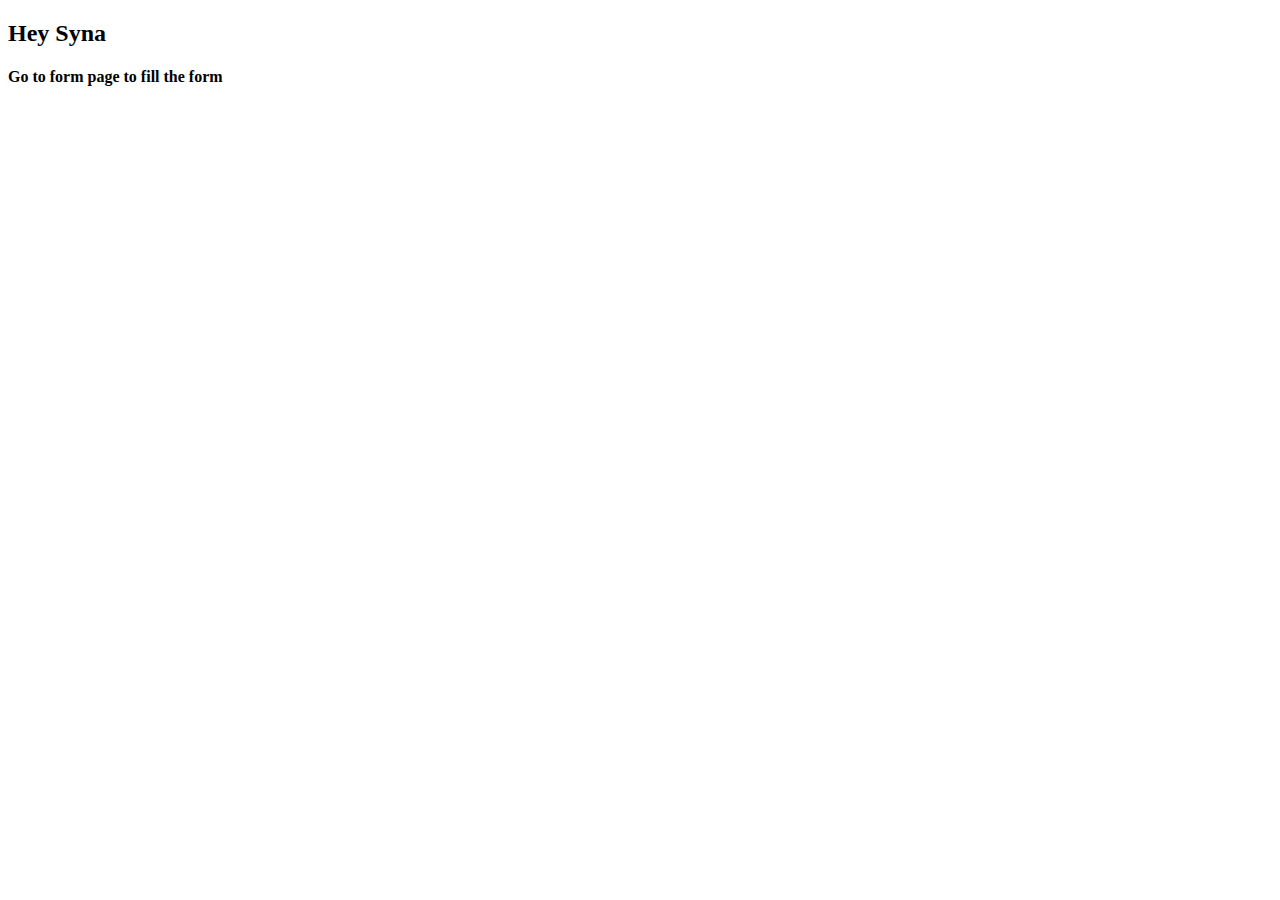
<file: https:/myEnv/forms/templates/form_templates/index.html>
<!DOCTYPE html>
<html lang="en">
  <head>
    <meta charset="UTF-8" />
    <meta http-equiv="X-UA-Compatible" content="IE=edge" />
    <meta name="viewport" content="width=device-width, initial-scale=1.0" />
    <!-- CSS only -->
    <link
      href="https://cdn.jsdelivr.net/npm/bootstrap@5.2.0/dist/css/bootstrap.min.css"
      rel="stylesheet"
      integrity="sha384-gH2yIJqKdNHPEq0n4Mqa/HGKIhSkIHeL5AyhkYV8i59U5AR6csBvApHHNl/vI1Bx"
      crossorigin="anonymous"
    />
    <title>Document</title>
  </head>
  <body>
    <div class="container">
      <div class="jumbotron">
        <h2>Hey Syna</h2>
        <h4>Go to form page to fill the form</h4>
      </div>
    </div>
  </body>
</html>
</file>
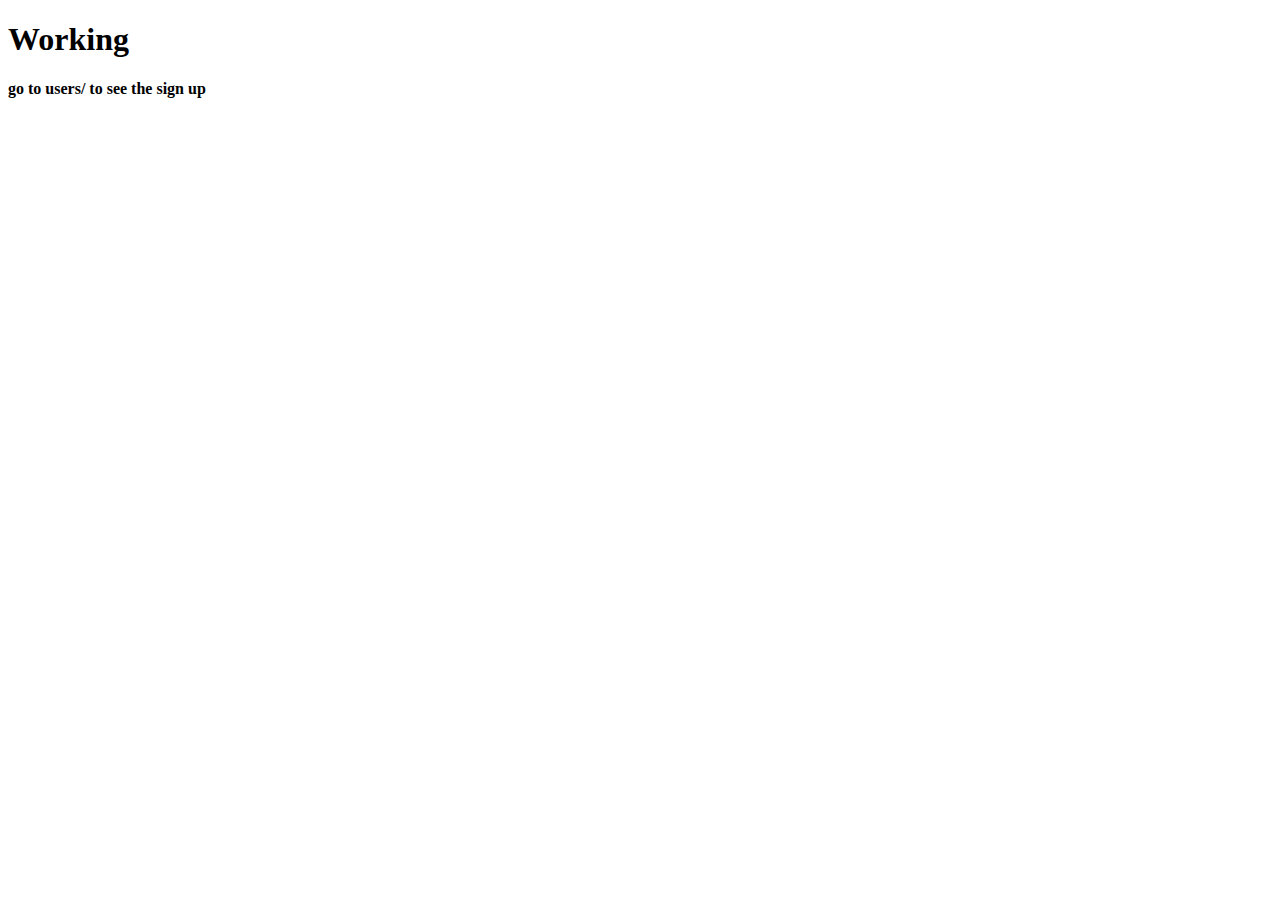
<file: https:/myEnv/ProOne/templates/appOne/index.html>
<!DOCTYPE html>
<html lang="en">
  <head>
    <meta charset="UTF-8" />
    <meta http-equiv="X-UA-Compatible" content="IE=edge" />
    <!-- CSS only -->
    <link
      href="https://cdn.jsdelivr.net/npm/bootstrap@5.2.0/dist/css/bootstrap.min.css"
      rel="stylesheet"
      integrity="sha384-gH2yIJqKdNHPEq0n4Mqa/HGKIhSkIHeL5AyhkYV8i59U5AR6csBvApHHNl/vI1Bx"
      crossorigin="anonymous"
    />
    <meta name="viewport" content="width=device-width, initial-scale=1.0" />
    <title>Document</title>
  </head>
  <body>
    <h1>Working</h1>
    <h4>go to users/ to see the sign up</h4>
  </body>
</html>
</file>
